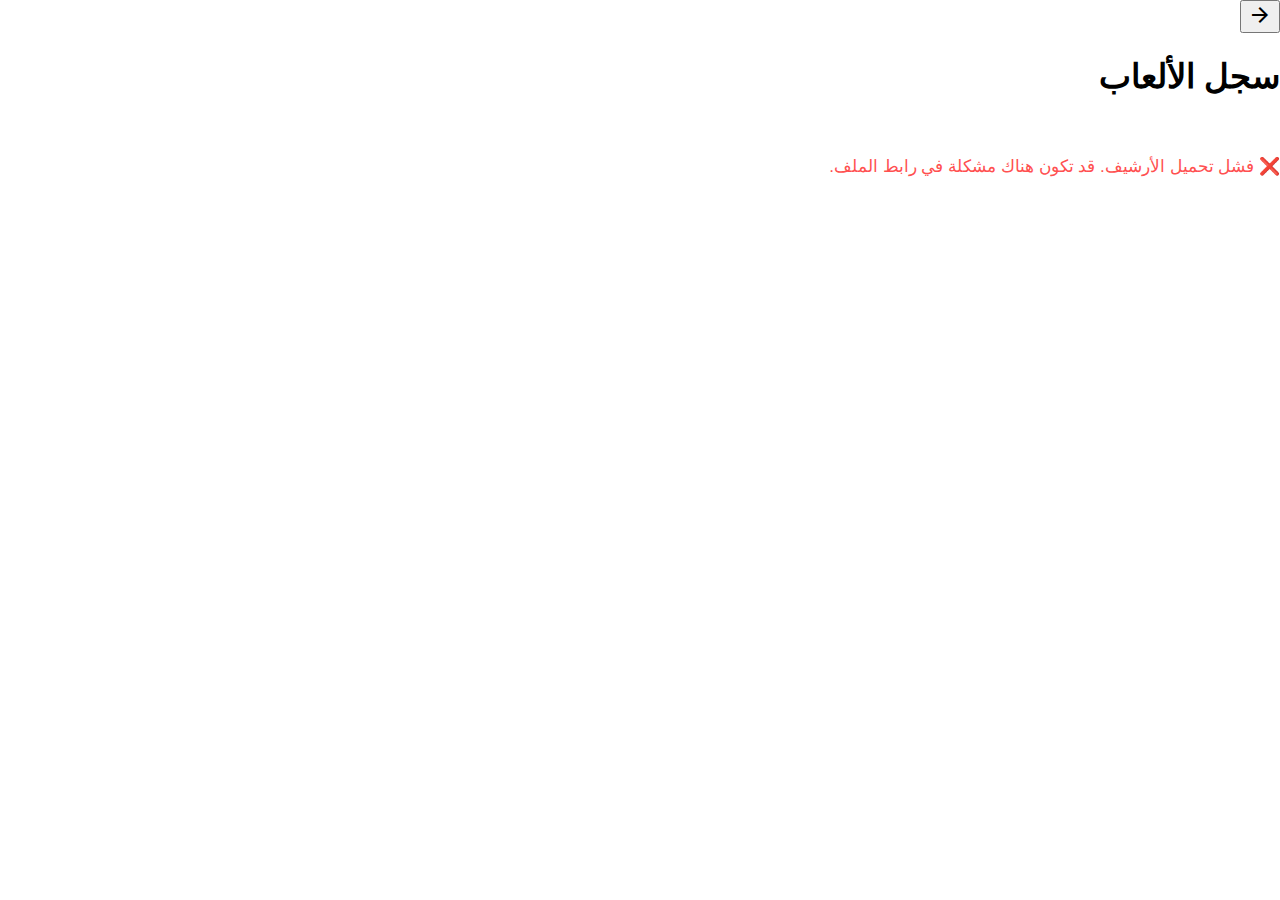
<file: archive.html>
<!DOCTYPE html>
<html lang="ar" dir="rtl">
<head>
    <meta charset="UTF-8">
    <meta name="viewport" content="width=device-width, initial-scale=1.0">
    <title>سجل الألعاب - الأرشيف</title>
    <link rel="stylesheet" href="style.css"> 
    <link rel="stylesheet" href="https://fonts.googleapis.com/css2?family=Material+Symbols+Outlined:opsz,wght,FILL,GRAD@20..48,100..700,0..1,-50..200" />
</head>
<body>

    <div class="app-container">
        
        <div id="game-archive-screen" class="screen">
            <header>
                <div class="top-nav-group">
                    <button class="nav-button back-button" onclick="window.location.href='index.html'">
                        <span class="material-symbols-outlined">arrow_forward</span>
                    </button>
                    <h1>سجل الألعاب</h1>
                </div>
            </header>

            <main class="archive-main">
                <p id="archive-loading-message" class="loading-message">جاري تحميل سجل الألعاب...</p>
                <div id="archive-list-container">
                    </div>
            </main>
        </div>

    </div>

    <script src="archive-handler.js"></script> 
    <script>
        // استدعاء دالة التحميل مباشرة عند تحميل الصفحة
        document.addEventListener('DOMContentLoaded', () => {
             if (typeof loadGameArchive === 'function') {
                 loadGameArchive();
             }
        });
    </script>
</body>
</html>
</file>
<file: style.css>
/* =================================================================== */
/* 1. التنسيقات العامة والخطوط - إضافة Viewport Fit */
/* =================================================================== */
:root {
  --bg-primary: white;
  --text-primary: black;
  --accent-blue: #0A84FF; /* أزرق فاتح */
  --gray-inactive: #8E8E93;
  --green-success: #40C77D; /* أخضر فاتح */
  --red-error: #FF453A; /* أحمر فاتح */
  --border-radius: 14px; /* زوايا مستديرة أكبر قليلاً */
  --shadow-light: 0 1px 2px rgba(0, 0, 0, 0.08);
  --transition: all 0.3s cubic-bezier(0.25, 0.46, 0.45, 0.94);
}

@media (prefers-color-scheme: dark) {
  :root {
    --bg-primary: #1C2526; /* خلفية داكنة ناعمة */
    --text-primary: white;
    --shadow-light: 0 1px 2px rgba(255, 255, 255, 0.08);
  }
}

body {
  font-family: -apple-system, BlinkMacSystemFont, 'Segoe UI', Roboto, sans-serif;
  margin: 0;
  padding: 0;
  background-color: var(--bg-primary);
  color: var(--text-primary);
  overflow-x: hidden;
  /* يجب أن يكون ارتفاع الجسم 100% ليتم احتساب مساحات الأمان بشكل صحيح */
  min-height: 100vh;
  font-size: 17px;
}

.screen {
  position: absolute; /* تغيير إلى Absolute ليعمل بشكل صحيح مع التمرير */
  top: 0;
  left: 0;
  width: 100%;
  min-height: 100%; /* ضمان ارتفاع كافي */
  overflow-y: auto;
  background-color: var(--bg-primary);
  transition: transform 0.3s var(--transition);
  /* إضافة padding علوي وسفلي للـ safe area */
  padding-top: env(safe-area-inset-top, 0); 
  padding-bottom: env(safe-area-inset-bottom, 0);
  box-sizing: border-box; /* لضمان أن الـ padding لا يزيد حجم الشاشة */
}

.hidden {
  display: none !important;
  transform: translateX(100%);
}

/* 💡 إلغاء التباعد من الحاوية الداخلية (إذا كانت لا تعمل بشكل موحد) */
.app-container {
  /* نقوم بتصفير التباعد السفلي هنا لضمان عدم وجود تكرار أو تضارب */
  padding: 28px 28px 28px 28px; 
}

/* 💡 تطبيق التباعد على الحاوية الخارجية لكل شاشة (الـ .screen) */
/* ************************************************************
 * 1. ضبط التمرير الرأسي والتباعد السفلي
 * ************************************************************/

.screen {
  position: absolute; 
  top: 0;
  left: 0;
  width: 100%;
  
  /* 💡 الأهم: يجب أن يكون الارتفاع 100% للسماح بالتوسع أو 100vh إذا كان المحتوى يتناسب */
  height: 100vh; /* تحديد الارتفاع ليشغل 100% من النافذة */
  
  /* 💡 تفعيل التمرير الرأسي: هذا العنصر هو الذي يجب أن يتولى التمرير */
  overflow-y: auto !important; 
  
  background-color: var(--bg-primary);
  
  /* مساحات الأمان (Safe Area) على أجهزة الآيفون الحديثة */
  padding-top: env(safe-area-inset-top, 20px); 
  /* تطبيق التباعد السفلي لـ 100px (البانر) + مسافة الأمان */
  padding-bottom: calc(100px + env(safe-area-inset-bottom, 20px)); 
  box-sizing: border-box; 
  
  /* تحسين التمرير على iOS */
  -webkit-overflow-scrolling: touch; 
}

/* 💡 إذا كان .app-container يستخدم داخل .screen */
.app-container {
  /* إزالة التباعد السفلي المكرر هنا لضمان أن التمرير يتم بشكل صحيح في .screen */
  padding: 28px 28px 28px 28px; 
}
/* =================================================================== */
/* 2. شاشة البداية (Home Screen) - تصميم أنيق ومحسن */
/* =================================================================== */

/* ملاحظة: يفترض أن لديك متغيرات CSS (مثل --text-primary, --green-success, --gray-inactive, --border-radius, --transition, --shadow-light) معرفة مسبقًا.
*/

/* ------------------ منطقة العنوان والترحيب ------------------ */

.app-title-area {
  text-align: center;
  position: relative; 
  /* زيادة الـ padding العلوي والسفلي قليلاً لإضفاء مساحة تنفس */
  padding: 40px 20px 80px 20px; 
}

.main-title {
  /* زيادة حجم الخط قليلاً لمظهر أكثر قوة */
  font-size: 40px; 
  font-weight: 800; /* جعل الخط أثقل */
  color: var(--text-primary);
  margin-bottom: 8px; /* تقليل المسافة البينية قليلاً */
  letter-spacing: -1px; /* لتقريب الحروف للمظهر العصري */
}

.subtitle {
  font-size: 22px;
  /* تغيير اللون ليكون أغمق قليلاً من السابق لإضافة عمق */
  color: var(--text-secondary, #6B7280); /* استخدام متغير ثانوي أو لون افتراضي */
  font-weight: 300; /* خط أخف للوصف */
}

/* ------------------ خيارات القائمة والأزرار ------------------ */

.menu-options {
  display: flex;
  flex-direction: column;
  /* زيادة التباعد بين الأزرار */
  gap: 20px; 
  /* تقليل المسافة العلوية لتقريبها من العنوان */
  margin-top: 120px; 
  padding: 0 20px; /* إضافة padding أفقي لتبدو الأزرار جيدة على الأطراف */
}

.main-button {
  /* إعادة تحديد الحجم ليكون متناسباً */
  height: auto; 
  padding: 20px 30px; /* تباعد داخلي أفضل للزر */
  font-size: 24px; /* حجم خط مناسب داخل الزر */
  font-weight: 700;
  border: none;
  border-radius: 12px; /* زيادة نصف القطر قليلاً لأناقة أكثر */
  cursor: pointer;
  /* تطبيق ظل أقوى وأكثر نعومة */
  box-shadow: 0 10px 20px rgba(0, 0, 0, 0.1); 
  transition: all 0.3s ease; /* تحويل الانتقال إلى 'all' لجعل تأثير الظل أكثر سلاسة */
}

/* تحسين خيار اللعب الجماعي (Team Option) */
.team-option {
  background-color: var(--green-success, #4CAF50);
  color: white;
  /* إضافة تدرج بسيط لجعل الخلفية أكثر حيوية */
  background-image: linear-gradient(135deg, var(--green-success), #5CB85C);
}

.team-option:hover {
  background-color: #36B36F; 
  transform: translateY(-4px); /* تقليل الحركة لتبدو أكثر نعومة */
  /* تعميق الظل عند التفاعل */
  box-shadow: 0 15px 30px rgba(0, 0, 0, 0.2); 
}

/* تحسين خيار اللعب الفردي (Solo Option) - معطل */
.solo-option {
  background-color: var(--gray-inactive, #E0E0E0);
  /* تغيير لون النص للوضوح */
  color: var(--text-primary, #333); 
  opacity: 1; /* إزالة الـ opacity لتبدو كزر حقيقي معطل */
  cursor: not-allowed;
  box-shadow: none; /* إزالة الظل للتمييز كزر معطل */
  filter: grayscale(100%); /* تطبيق تدرج رمادي للتمييز كخيار غير متاح */
}

/* إضافة تأثير بصري عند تفعيل زر اللعب الفردي (افتراضياً غير متاح) */
.solo-option:active {
  transform: none; /* إلغاء الحركة */
}
/* =================================================================== */
/* 3. شاشة النقاط (Score Screen) - تصميم أنيق وفعال */
/* =================================================================== */

/* ------------------ الرأس (Header) - تركيز على الوضوح ------------------ */

.app-header {
  display: flex;
  justify-content: space-between;
  align-items: center;
  /* زيادة الـ padding الأفقي قليلاً لمظهر أوسع */
  padding: 14px 32px; 
  background-color: var(--bg-primary);
  /* استخدام ظل أقوى وأكثر وضوحاً لتمييز الرأس الثابت */
  box-shadow: 0 4px 12px rgba(0, 0, 0, 0.08); 
  position: sticky;
  top: 0;
  z-index: 100; /* زيادة الـ z-index لضمان ظهوره فوق كل شيء */
  /* الحفاظ على الـ Safe Area */
  padding-top: calc(14px + env(safe-area-inset-top)); 
}

.app-header h2 {
  margin: 0;
  /* زيادة حجم الخط قليلاً */
  font-size: 22px; 
  font-weight: 700; /* زيادة وزن الخط */
  color: var(--text-primary);
  letter-spacing: -0.2px;
}

.action-button {
  background: none;
  border: none;
  cursor: pointer;
  /* زيادة حجم منطقة الضغط */
  padding: 10px; 
  color: var(--accent-blue);
  transition: all 0.2s ease-in-out;
}

.action-button:hover {
  opacity: 0.8;
}

/* ------------------ عرض النقاط الكلية (Total Scores Display) ------------------ */

.total-scores-display {
  display: flex;
  justify-content: center; /* توسيط العناصر */
  gap: 16px; /* تقليل الفجوة قليلاً */
  margin: 40px 20px 30px 20px; /* زيادة الهوامش العليا والسفلى والأفقية */
  padding-top: 0; /* تم نقل الـ safe-area إلى .app-header */
}

.team-total-card {
  position: relative;
  flex: 1;
  background-color: var(--bg-surface, #FFFFFF); /* استخدام لون أبيض ناصع للخلفية */
  padding: 20px 16px; /* زيادة الـ padding الداخلي */
  border-radius: 16px; /* زيادة نصف القطر لمظهر أكثر نعومة */
  text-align: center;
  /* استخدام ظل أنيق ثلاثي الأبعاد */
  box-shadow: 0 6px 20px rgba(0, 0, 0, 0.08); 
  cursor: pointer;
  transition: all 0.3s cubic-bezier(0.25, 0.46, 0.45, 0.94); /* تحسين الانتقال */
  max-width: 180px; /* زيادة الحد الأقصى للعرض قليلاً */
  min-height: 100px;
  border: 2px solid transparent; /* إضافة حدود شفافة للحفاظ على الحجم عند التفاعل */
}

/* ------------------ تفاعلات الفائز والخاسر ------------------ */

.team-total-card.winner-active {
  /* تعميق الظل والإطار للتركيز على الفائز */
  box-shadow: 0 0 20px rgba(64, 199, 125, 0.6); 
  border-color: var(--green-success);
  background-color: rgba(64, 199, 125, 0.12); /* لون خلفية أكثر وضوحاً */
}

.team-total-card.loser-active {
  box-shadow: 0 0 5px rgba(239, 68, 68, 0.3);
  border-color: var(--red-error);
  opacity: 1; /* إزالة الـ opacity للحفاظ على وضوح النص */
  filter: grayscale(10%); /* تدرج رمادي خفيف جداً لتمييز الخاسر بلطف */
}

/* ------------------ تنسيق النصوص داخل البطاقة ------------------ */

.total-label {
  font-size: 18px; /* زيادة حجم العنوان */
  font-weight: 700;
  color: var(--text-primary);
  margin: 0 0 6px 0; /* تقليل الهامش السفلي */
}

.total-label[contenteditable="true"]:focus {
  /* تحسين شكل التحرير */
  outline: 2px solid var(--accent-blue);
  outline-offset: 4px; 
  border-radius: 4px;
}

.total-score {
  font-size: 44px; /* زيادة حجم النقاط بشكل ملحوظ */
  font-weight: 900; /* جعل الخط ثقيلاً جداً */
  color: var(--accent-blue);
  margin: 0;
  line-height: 1.1; /* تحسين تباعد الأسطر */
}

/* تمييز النقاط للفائز */
.winner-active .total-score {
  color: var(--green-success);
}

/* تمييز النقاط للخاسر */
.loser-active .total-score {
  color: var(--red-error);
}/* =================================================================== */
/* 3. شاشة النقاط (Score Screen) - تصميم أنيق وفعال */
/* =================================================================== */

/* ------------------ الرأس (Header) - تركيز على الوضوح ------------------ */

.app-header {
  display: flex;
  justify-content: space-between;
  align-items: center;
  /* زيادة الـ padding الأفقي قليلاً لمظهر أوسع */
  padding: 14px 32px; 
  background-color: var(--bg-primary);
  /* استخدام ظل أقوى وأكثر وضوحاً لتمييز الرأس الثابت */
  box-shadow: 0 4px 12px rgba(0, 0, 0, 0.08); 
  position: sticky;
  top: 0;
  z-index: 100; /* زيادة الـ z-index لضمان ظهوره فوق كل شيء */
  /* الحفاظ على الـ Safe Area */
  padding-top: calc(14px + env(safe-area-inset-top)); 
}

.app-header h2 {
  margin: 0;
  /* زيادة حجم الخط قليلاً */
  font-size: 22px; 
  font-weight: 700; /* زيادة وزن الخط */
  color: var(--text-primary);
  letter-spacing: -0.2px;
}

.action-button {
  background: none;
  border: none;
  cursor: pointer;
  /* زيادة حجم منطقة الضغط */
  padding: 10px; 
  color: var(--accent-blue);
  transition: all 0.2s ease-in-out;
}

.action-button:hover {
  opacity: 0.8;
}

/* ------------------ عرض النقاط الكلية (Total Scores Display) ------------------ */

.total-scores-display {
  display: flex;
  justify-content: center; /* توسيط العناصر */
  gap: 16px; /* تقليل الفجوة قليلاً */
  margin: 40px 20px 30px 20px; /* زيادة الهوامش العليا والسفلى والأفقية */
  padding-top: 0; /* تم نقل الـ safe-area إلى .app-header */
}

.team-total-card {
  position: relative;
  flex: 1;
  background-color: var(--bg-surface, #ff5a5a34); /* استخدام لون أبيض ناصع للخلفية */
  padding: 40px 16px; /* زيادة الـ padding الداخلي */
  border-radius: 16px; /* زيادة نصف القطر لمظهر أكثر نعومة */
  text-align: center;
  /* استخدام ظل أنيق ثلاثي الأبعاد */
  box-shadow: 0 6px 20px rgba(0, 0, 0, 0.08); 
  cursor: pointer;
  transition: all 0.3s cubic-bezier(0.25, 0.46, 0.45, 0.94); /* تحسين الانتقال */
  max-width: 180px; /* زيادة الحد الأقصى للعرض قليلاً */
  min-height: 100px;
  border: 2px solid transparent; /* إضافة حدود شفافة للحفاظ على الحجم عند التفاعل */
}

/* ------------------ تفاعلات الفائز والخاسر ------------------ */

.team-total-card.winner-active {
  /* تعميق الظل والإطار للتركيز على الفائز */
  box-shadow: 0 0 20px rgba(64, 199, 125, 0.765); 
  border-color: var(--green-success);
  background-color: rgba(64, 199, 125, 0.12); /* لون خلفية أكثر وضوحاً */
}

.team-total-card.loser-active {
  box-shadow: 0 0 5px rgba(255, 31, 31, 0.3);
  border-color: var(--red-error);
  opacity: 1; /* إزالة الـ opacity للحفاظ على وضوح النص */
  filter: grayscale(10%); /* تدرج رمادي خفيف جداً لتمييز الخاسر بلطف */
}

/* ------------------ تنسيق النصوص داخل البطاقة ------------------ */

.total-label {
  font-size: 30px; /* زيادة حجم العنوان */
  font-weight: 700;
  color: var(--text-primary);
  margin: 0 0 6px 0; /* تقليل الهامش السفلي */
}

.total-label[contenteditable="true"]:focus {
  /* تحسين شكل التحرير */
  outline: 2px solid var(--accent-blue);
  outline-offset: 4px; 
  border-radius: 4px;
}

.total-score {
  font-size: 55px; /* زيادة حجم النقاط بشكل ملحوظ */
  font-weight: 900; /* جعل الخط ثقيلاً جداً */
  color: var(--accent-blue);
  margin: 0;
  line-height: 1.5; /* تحسين تباعد الأسطر */
}

/* تمييز النقاط للفائز */
.winner-active .total-score {
  color: var(--green-success);
}

/* تمييز النقاط للخاسر */
.loser-active .total-score {
  color: var(--red-error);
}
/* =================================================================== */
/* 4. تنسيق مدخل الجولة الجديدة */
/* =================================================================== */

.new-round-input-area {
  padding: 40px 0; /* إضافة حشوة (تباعد داخلي) بمقدار 28 بكسل من الأعلى والأسفل، وصفر من الجانبين. */
  text-align: center; /* توسيط جميع النصوص والعناصر داخل هذه الحاوية أفقياً. */
}

.win-type-buttons {
  display: flex; /* ترتيب الأزرار كـ Flexbox لسهولة التحكم في محاذاتها. */
  justify-content: center; /* توسيط الأزرار أفقياً داخل الحاوية. */
  gap: 16px; /* مسافة فاصلة بمقدار 16 بكسل بين كل زر وآخر. */
  margin-bottom: 30px; /* هامش سفلي يفصل بين الأزرار وعناصر الإدخال التالية. */
  height: 0; /* إخفاء الأزرار مبدئياً عن طريق جعل الارتفاع صفر. */
  overflow: hidden; /* إخفاء أي محتوى قد يفيض عن الارتفاع صفر. */
  opacity: 0; /* جعل الأزرار شفافة (غير مرئية). */
  transition: height 0.3s var(--transition), opacity 0.3s; /* تطبيق تأثير انتقالي (Transition) ناعم عند ظهور الأزرار. */
}

.win-type-buttons.visible {
  height: 44px; /* عند إضافة فئة "visible"، يتغير الارتفاع إلى 44 بكسل (لإظهار الأزرار). */
  opacity: 1; /* جعل الأزرار مرئية بالكامل (شفافية 100%). */
}

.win-type-button {
  padding: 10px 25px; /* حشوة داخلية للزر (10 بكسل علوي/سفلي، 18 بكسل جانبي). */
  height: 40px; /* تثبيت ارتفاع الزر. */
  font-size: 15px; /* حجم خط النص داخل الزر. */
  font-weight: 600; /* وزن الخط (غامق نسبياً). */
  border: 1px solid var(--gray-inactive); /* حدود خارجية رمادية فاتحة بسمك 1 بكسل. */
  border-radius: var(--border-radius); /* تطبيق استدارة الزوايا (قيمة متغير CSS). */
  background-color: var(--bg-primary); /* لون خلفية الزر. */
  color: var(--text-primary); /* لون النص داخل الزر. */
  cursor: pointer; /* تغيير شكل المؤشر إلى يد عند المرور فوق الزر (للدلالة على أنه قابل للنقر). */
  transition: var(--transition); /* تطبيق تأثير انتقالي ناعم. */
}

.win-type-button.active {
  background-color: var(--accent-blue); /* عند تنشيط الزر، يصبح لون الخلفية أزرق مميز. */
  color: white; /* يصبح لون النص أبيض. */
  border-color: var(--accent-blue); /* يصبح لون الحدود أزرق مميز. */
}

.input-and-multiplier-wrapper {
  display: flex; /* ترتيب عناصر الإدخال والمضاعف كـ Flexbox. */
  justify-content: center; /* توسيط العناصر أفقياً. */
  align-items: center; /* توسيط العناصر عمودياً. */
  gap: 20px; /* مسافة فاصلة بمقدار 20 بكسل بين حقل الإدخال وزر الإضافة. */
}

.multiplier-display-box {
  /* (مُعدَّل) زيادة الحجم ليكون الارتفاع أكبر */
  padding: 16px 1px; /* <--- (مُعدَّل) حشوة داخلية أكبر لزيادة الارتفاع والعرض */
  font-size: 20px; /* <--- (مُعدَّل) زيادة حجم الخط ليكون مرئياً */
  font-weight: 900; /* وزن الخط (غامق). */

  /* 🔴 (مُعدَّل) المربع بالكامل أحمر والنص أبيض */
  color: white; /* <--- (مُعدَّل) لون النص أبيض */
  background-color: var(--red-error); /* <--- (جديد) لون الخلفية أحمر */
  
  /* الإبقاء على الحدود باللون الأحمر لتكون مطابقة للخلفية */
  border: 2px solid var(--red-error); 
  border-radius: var(--border-radius); /* استدارة زوايا المربع. */
  
  /* (مُعدَّل) زيادة العرض الأدنى ليتناسب مع الحجم الجديد */
  min-width: 50px; /* <--- (مُعدَّل) الحد الأدنى لعرض المربع لضمان شكله. */
  text-align: center; /* توسيط النص داخل المربع. */
}

#score-input-loser {
  width: 250px; /* عرض حقل الإدخال. */
  height: 60px; /* ارتفاع حقل الإدخال. */
  font-size: 40px; /* حجم خط رقم النتيجة المُدخلة. */
  text-align: center; /* توسيط النص المُدخل أفقياً. */
  font-weight: 900; /* وزن خط النص المُدخل. */
  border-radius: var(--border-radius); /* استدارة زوايا حقل الإدخال. */
  box-shadow: var(--shadow-light); /* تطبيق ظل خفيف. */
  padding: 5px; /* حشوة داخلية. */
  background-color: var(--bg-primary); /* لون خلفية الحقل. */
  box-sizing: border-box; /* التأكد من أن الـ padding لا يزيد من الحجم الكلي. */
  border: 1px solid var(--gray-inactive); /* حدود خارجية رمادية فاتحة. */
  color: var(--red-error); 
}

#score-input-loser::placeholder {
  font-size: 30px; /* حجم خط نص العنصر النائب (Placeholder). */
  color: var(--gray-inactive); /* لون نص العنصر النائب. */
  line-height: 28px; /* ارتفاع السطر لنص العنصر النائب. */
}

#add-scores-button {
  width: 110px; /* عرض زر الإضافة. */
  height: 44px; /* ارتفاع زر الإضافة. */
  font-size: 16px; /* حجم خط النص. */
  font-weight: 600; /* وزن الخط. */
  background-color: var(--accent-blue); /* لون خلفية أزرق مميز. */
  color: white; /* لون نص أبيض. */
  border-radius: var(--border-radius); /* استدارة الزوايا. */
  box-shadow: var(--shadow-light); /* ظل خفيف. */
  transition: var(--transition); /* تطبيق تأثير انتقالي ناعم. */
}

#add-scores-button:disabled {
  background-color: var(--gray-inactive); /* عند تعطيل الزر، يصبح لونه رمادي غير نشط. */
  color: white; /* لون النص أبيض. */
  box-shadow: none; /* إزالة الظل. */
  cursor: not-allowed; /* تغيير شكل المؤشر للدلالة على عدم القدرة على النقر. */
}

#add-scores-button:not(:disabled):active {
  transform: scale(0.98); /* عند النقر على الزر النشط، يتم تصغيره قليلاً (تأثير الضغط). */
  box-shadow: 0 1px 2px rgba(0, 0, 0, 0.08); /* تغيير الظل قليلاً. */
}

/* =================================================================== */
/* 5. تنسيق شارات الانجازات والأيقونات */
/* =================================================================== */

.achievement-icons {
  white-space: nowrap; /* منع الإيموجيات من الانتقال إلى سطر جديد. */
  z-index: 10; /* ضمان ظهور الأيقونات فوق العناصر الأخرى. */
  margin-top: 10px; /* هامش علوي لدفعه بعيداً عن العناصر التي فوقه. */
  text-align: left; /* محاذاة النص لليسار افتراضياً (سيتم تجاوزها باستخدام Flexbox لاحقاً). */
  font-size: 18px; /* حجم خط الأيقونات والإيموجيات. */
  display: flex; /* ترتيب الأيقونات كـ Flexbox. */
  gap: 18px; /* مسافة فاصلة بمقدار 18 بكسل بين كل أيقونة والتي تليها. */
  pointer-events: none; /* تعطيل تفاعل المؤشر مع هذه الأيقونات (لا يمكن النقر عليها). */
  flex-wrap: nowrap; /* تأكيد منع الأيقونات من النزول لسطر جديد. */
}

.achievement-icons .achievement-count {
  font-size: 14px; /* حجم خط رقم الإنجاز (أصغر من الأيقونة نفسها). */
  font-weight: 600; /* وزن خط الرقم. */
  position: relative; /* وضعية نسبية للتحكم الدقيق في مكانه. */
  top: -2px; /* تحريك الرقم قليلاً للأعلى ليصبح محاذياً للأيقونة. */
  color: #FFD60A; /* لون أصفر فاتح للرقم. */
  text-shadow: 0 0 2px rgba(0, 0, 0, 0.3); /* إضافة ظل خفيف للنص لجعله أكثر وضوحاً. */
}

.achievement-icons span {
  display: inline-block; /* جعل كل عنصر span كتلة داخلية للتحكم في خصائصه. */
}

#win-icons-theirs {
  justify-content: flex-start; /* محاذاة أيقونات الفريق الآخر إلى جهة البداية (عادةً اليسار في اتجاه RTL). */
}

#win-icons-ours {
  justify-content: flex-end; /* محاذاة أيقونات فريقنا إلى جهة النهاية (عادةً اليمين في اتجاه RTL). */
}

/* =================================================================== */
/* 6. تنسيق أزرار +10 */
/* =================================================================== */

.add-ten-quick-button {
  position: absolute;
  top: calc(100% + 8px); 
  left: 4px;
  z-index: 20;
  text-align: center;
  min-width: 20px;
  height: 35px;
  font-size: 15px;
  line-height: 1.2;
  background-color: var(--green-success);
  color: white;
  border-radius: var(--border-radius);
  padding: 9px;
  font-weight: 600;
  box-shadow: var(--shadow-light);
  white-space: nowrap;
  display: flex;
  flex-direction: column;
  justify-content: center;
  align-items: center;
  transition: var(--transition);
}

.add-ten-quick-button:first-child {
  font-size: 16px;
}

/* =================================================================== */
/* 7. تنسيق مؤشر نوع الفوز */
/* =================================================================== */

.win-type-overlay {
  position: absolute;
  top: 0;
  left: 0;
  width: 100%;
  height: 100%;
  background-color: #40c77d0f; 
  color: white;
  font-size: 26px;
  font-weight: 800;
  display: flex;
  align-items: center;
  justify-content: center;
  text-shadow: 0 0 4px rgba(0, 0, 0, 0.8);
  opacity: 0;
  transition: opacity 0.3s var(--transition);
  pointer-events: none;
  z-index: 5;
  border-radius: var(--border-radius);
}

.win-type-overlay.show {
  opacity: 1;
}

.win-type-overlay .suffix-text {
  font-size: 20px;
  font-weight: 600;
  margin-right: 5px;
}

/* =================================================================== */
/* 8. تنسيق شريط التنقل السفلي - تطبيق Safe Area */
/* =================================================================== */

#bottom-nav-bar, #home-nav-bar {
  position: fixed;
  bottom: 0;
  left: 0;
  width: 100%;
  /* استخدام خلفية شبه شفافة مع ضبابية iOS */
  background-color: rgba(242, 242, 242, 0.9);
  display: flex;
  justify-content: space-around;
  /* إضافة padding سفلي ليتجاوز منطقة شريط العودة للرئيسية */
  padding: 12px 0 calc(12px + env(safe-area-inset-bottom)) 0; 
  box-shadow: 0 -1px 2px rgba(0, 0, 0, 0.08);
  z-index: 100;
  backdrop-filter: blur(12px);
  -webkit-backdrop-filter: blur(12px); /* دعم سفاري */
}

@media (prefers-color-scheme: dark) {
  #bottom-nav-bar, #home-nav-bar {
      background-color: rgba(28, 37, 38, 0.9); /* خلفية داكنة مناسبة */
  }
}

.bottom-nav-bar .nav-button {
  flex-grow: 1;
  padding: 12px 0;
  background: none;
  border: none;
  cursor: pointer;
  color: var(--gray-inactive);
  font-size: 14px;
  font-weight: 500;
  transition: var(--transition);
  text-align: center;
  display: flex;
  flex-direction: column;
  align-items: center;
  justify-content: center;
}

.bottom-nav-bar .nav-button.active {
  color: var(--accent-blue);
  font-weight: 600;
}
/* =================================================================== */
/* 9. تنسيق شاشة السجل (History Screen) - تنسيق 4 أعمدة دقيق */
/* =================================================================== */

.rounds-history-log {
    margin-top: 15px;
    background-color: var(--bg-primary);
    border-radius: var(--border-radius);
    box-shadow: var(--shadow-light);
    overflow: hidden; /* لإخفاء الحدود السفلية الزائدة */
}

/* 1. تنسيق الرأس (Header) - تحديد تسمية الفرق بدلاً من السجل والحذف */
.history-header {
  display: flex;
  justify-content: space-between;
  align-items: center;
  /* إضافة padding أفقي ليتطابق مع محتوى اللفات */
  padding: 10px 10px; 
  font-size: 15px;
  font-weight: 600;
  color: var(--gray-inactive);
  background-color: rgba(142, 142, 147, 0.1); /* خلفية خفيفة للرأس */
}

/* إعادة تسمية وتحديد عرض الأعمدة في الرأس */
.history-header .history-label {
    /* هذا الكلاس سيُستخدم للفريق المنافس (Theirs) */
    width: 20%; 
    text-align: right; 
    padding-right: 5px; /* لمطابقة محاذاة النص في .score-theirs */
    flex-shrink: 0;
}
.history-header .round-label {
    /* هذا الكلاس سيُستخدم لتفاصيل الجولة (Round Details) */
    width: 50%; 
    text-align: center;
    flex-grow: 1;
}

/* كلاس مخصص لتسمية فريقنا (Ours) في الرأس */
.history-header .team-ours-label {
     width: 20%;
     text-align: left; 
     padding-left: 5px; /* لمطابقة محاذاة النص في .score-ours */
     flex-shrink: 0;
}

/* كلاس مخصص لزر الحذف في الرأس (لأخذ مساحة مكافئة) */
.history-header .delete-label { 
    width: 10%; 
    flex-shrink: 0;
}


#rounds-list {
  list-style: none;
  padding: 0;
  margin: 0;
}

/* 2. تنسيق كل صف (Entry) */
.round-entry { 
  display: flex;
  align-items: center;
  justify-content: space-between; 
  padding: 10px 10px 10px 0; /* padding أفقي بسيط، إزالة الأيمن للسماح للزر بالاقتراب */
  border-bottom: 1px solid rgba(0, 0, 0, 0.08);
  background-color: var(--bg-primary);
}
/* إزالة الحد السفلي من آخر عنصر */
.round-entry:last-child {
    border-bottom: none;
}

/* 3. تنسيق النقاط (Score Columns) */
.score-theirs { 
  width: 20%; 
  text-align: right; 
  font-weight: 700;
  font-size: 16px;
  /* ترك مسافة عن زر الحذف لليمين (بما أننا RTL) */
  padding-right: 5px; 
  flex-shrink: 0; 
}
.score-ours { 
  width: 20%; 
  text-align: left; 
  font-weight: 700;
  font-size: 16px;
  /* ترك مسافة عن حدود الشاشة لليسار */
  padding-left: 5px; 
  flex-shrink: 0; 
}


/* 4. تنسيق التفاصيل في المنتصف (اللاعب والرمز ورقم الجولة) */
.round-details { 
    width: 50%; 
    text-align: center;
    font-size: 0.95em;
    flex-grow: 1; /* للسماح لها بالتوسع بين الأعمدة الثابتة */
    
    display: flex; 
    align-items: center;
    justify-content: center; 
    
    gap: 5px; 
    color: var(--text-primary);
}

.round-number-text {
    font-weight: bold;
    color: var(--gray-inactive);
    margin-left: 5px;
}

/* 5. تنسيق زر الحذف (وضعه في سياق الـ Flex) */
.delete-round-button {
  position: static; 
  width: 10%;
  height: 28px;
  background: none;
  border: none;
  color: var(--red-error);
  padding: 0 5px 0 10px; /* توسيع منطقة الضغط قليلاً */
  cursor: pointer;
  transition: var(--transition);
  z-index: 20;
  flex-shrink: 0;
  opacity: 0.8;
}

.delete-round-button:active {
    opacity: 1;
    transform: scale(0.95);
}

.delete-round-button .material-symbols-outlined {
  font-size: 20px !important;
}
/* =================================================================== */
/* 10. تنسيق نمط اللعب (Game Mode Selection) */
/* =================================================================== */

.game-mode-selection { /* بداية تنسيقات الحاوية الرئيسية لاختيار نمط اللعب */
  margin-bottom: 5px; /* هامش سفلي يفصلها عن العنصر التالي */
  padding: 0px; /* حشوة داخلية (فراغ) بمقدار 18 بكسل من جميع الجوانب */
  border: none; /* إزالة الحدود الافتراضية */
  border-radius: var(--border-radius); /* استدارة زوايا المربع باستخدام متغير CSS */
  background-color: var(--bg-primary); /* لون خلفية المربع باستخدام متغير CSS */
  text-align: center; /* توسيط محاذاة النص والمحتويات داخلياً */
  box-shadow: var(--shadow-light); /* إضافة ظل خفيف للمربع باستخدام متغير CSS */
}

.game-mode-selection h2 { /* تنسيقات عنوان القسم داخل المربع */
  font-size: 15px; /* حجم الخط للعنوان */
  font-weight: 600; /* سمك الخط (شبه غامق) */
  color: var(--text-primary); /* لون النص الأساسي للعنوان */
  margin-bottom: 10px; /* هامش سفلي يفصل العنوان عن الأزرار */
}

.mode-buttons-container { /* تنسيقات حاوية الأزرار الأفقية */
  display: flex; /* تفعيل نمط Flexbox لعرض الأزرار جنبًا إلى جنب */
  justify-content: space-around; /* توزيع الأزرار بشكل متساوٍ مع فراغات حولها */
  gap: 10px; /* مسافة فاصلة ثابتة بين الأزرار المجاورة */
}

.mode-button { /* تنسيقات الأزرار الفردية لنمط اللعب */
  flex-grow: 1; /* جعل الزر يتمدد ليأخذ مساحة متساوية مع باقي الأزرار */
  padding: 5px 5px; /* حشوة داخلية للزر (فراغ حول النص) */
  height: 40px; /* ارتفاع ثابت للزر */
  font-size: 15px; /* حجم الخط داخل الزر */
  font-weight: 600; /* سمك الخط */
  border: 1px solid var(--gray-inactive); /* حدود بسمك 1 بكسل ولون رمادي غير نشط */
  border-radius: var(--border-radius); /* استدارة زوايا الزر */
  background-color: var(--bg-primary); /* لون خلفية الزر الافتراضي */
  color: var(--text-primary); /* لون النص الافتراضي */
  cursor: pointer; /* تغيير شكل المؤشر إلى يد الضغط عند المرور فوقه */
  transition: var(--transition); /* تطبيق انتقال سلس عند تغيير الخصائص (للحركة) */
}

.mode-button.active { /* تنسيقات الزر في حالته النشطة (المختار) */
  background-color: var(--green-success); /* تغيير الخلفية إلى اللون الأخضر (ناجح) */
  color: white; /* تغيير لون النص إلى الأبيض */
  border-color: var(--green-success); /* تغيير لون الحدود ليطابق الخلفية النشطة */
  box-shadow: var(--shadow-light); /* إضافة ظل لتمييز الزر النشط */
} 
/*
/*
* =========================================================
* 5. شاشة الرئيسية (Home Screen) - تنسيق اختيار اللاعبين وزر "ابدأ اللعب"
* =========================================================
*/
/* --------------------------------------------------------- */
/* منطقة اختيار اللاعبين (Player Selection Area) */
/* --------------------------------------------------------- */
.player-selection-area { /* حاوية صف اختيار الفريقين (الـ Flex Container) */
    padding: 0px 0; /* حشوة داخلية علوية وسفلية (صفر لتقليل الفراغ) */
    display: flex; /* تفعيل نمط Flexbox لعرض الأعمدة جنبًا إلى جنب */
    gap: 15px; /* مسافة فاصلة بين الأعمدة بمقدار 15 بكسل */
    justify-content: space-between; /* توزيع الفراغ بين العناصر */
    flex-direction: row-reverse; /* ترتيب العناصر من اليمين لليسار (الفريق الأول يمينًا) */
    margin-bottom: 25px; /* هامش سفلي يفصل المنطقة عن زر "ابدأ اللعب" */
}

.team-column { /* مربع اختيار اللاعبين لكل فريق (العمود) */
    flex: 1; /* جعل كل عمود يأخذ حصة متساوية من المساحة */
    text-align: center; /* توسيط محتويات العمود */
    padding: 10px; /* الحشوة الداخلية تم تقليلها إلى 10 بكسل لتصغير المربع */
    background-color: var(--active-background); /* لون خلفية رمادية فاتحة للمربع */
    border-radius: var(--border-radius-base); /* استدارة الزوايا باستخدام المتغير الأساسي */
    box-shadow: inset 0 0 5px rgba(0, 0, 0, 0.05); /* ظل داخلي خفيف لإعطاء عمق */
    border: 1px solid var(--border-color); /* حدود خارجية خفيفة */
}

.team-column h3 { /* عنوان الفريق (مثل: "فريقنا") */
    font-size: 1em; /* حجم الخط للعنوان (مناسب ومضغوط) */
    margin-bottom: 10px; /* هامش سفلي يفصل العنوان عن قوائم الاختيار */
    font-weight: 600; /* سمك خط شبه غامق */
    color: var(--primary-dark); /* لون غامق يتناسب مع اللون الأساسي للتطبيق */
}

/* --------------------------------------------------------- */
/* قائمة الاختيار الاعبين المنسدلة (Select Dropdown) - التعديل */
/* --------------------------------------------------------- */
.player-select { 
    width: 100%; 
    padding: 5px; 
    border: 0.5px solid var(--border-color);
    border-radius: 35px;
    background-color: var(--card-background); 
    
    /* === التعديل هنا: جعل النص غامقاً جداً وواضحاً === */
    color: #494545; /* لون أسود صريح لضمان الوضوح */
    font-size: 1em; 
    font-weight: 700; /* زيادة سمك الخط */
    
    text-align: right; 
    margin-bottom: 10px; 
    cursor: pointer; 
    
    /* تخصيص السهم */
    display: block; 
    appearance: none; 
    -webkit-appearance: none; 
    padding-right: 25px !important; 
    background-image: url("data:image/svg+xml,%3Csvg xmlns='http://www.w3.org/2000/svg' viewBox='0 0 24 24' fill='%235b46e3'%3E%3Cpath d='M7 10l5 5 5-5z'/%3E%3C/svg%3E"); 
    background-repeat: no-repeat;
    background-position: left 5px center; 
    background-size: 30px; 
    transition: border-color 0.2s;
}

.player-select option { /* تنسيق الخيارات الفردية داخل القائمة المنسدلة */
    background-color: var(--card-background); 
    color: #000000; /* لون أسود صريح للخيار لضمان وضوح النص */
    font-weight: 700; /* تطبيق نفس سمك الخط على الخيارات */
}

.small-text-error { /* نص الخطأ الصغير (مثل رسالة "الرجاء التأكد من اختيار لاعب...") */
    font-size: 0.7em; /* حجم خط صغير جداً */
    color: var(--red-error); /* لون أحمر للإشارة إلى الخطأ */
    margin-top: 0px; /* إزالة أي هامش علوي */
    margin-bottom: 0px; /* إزالة أي هامش سفلي لجعله مضغوطاً */
    text-align: center; /* توسيط النص */
    font-weight: 400; /* سمك خط خفيف */
}

/* --------------------------------------------------------- */
/* زر "ابدأ اللعب" (Start Game Button) - التعديل لجعله أخضر ومستدير */
/* --------------------------------------------------------- */

.primary-button { /* الزر الأساسي (ويستخدم هنا لزر "ابدأ اللعب") */
    width: 100%; /* جعل الزر يملأ عرض الحاوية بالكامل */
    padding: 15px; /* حشوة داخلية */
    border: none; /* إزالة أي حدود */
    
    /* === التعديل: التأكيد على استدارة الزوايا باستخدام المتغير المُعدّل === */
--border-radius-base: 20px; /* أو قيمة أكبر مثل 25px إذا أردت المزيد من الاستدارة */    
    background-color: var(--green-success); /* لون الخلفية الأخضر (عندما لا يكون معطلاً) */
    color: var(--text-secondary); /* لون النص العكسي (الأبيض) */
    font-size: 1.1em; /* حجم خط أكبر قليلاً */
    font-weight: 700; /* سمك خط غامق */
    cursor: pointer; /* تغيير شكل المؤشر */
    transition: transform 0.1s, box-shadow 0.2s, background-color 0.2s; /* إضافة انتقال للخلفية */
    margin-bottom: 15px; /* هامش سفلي */
    box-shadow: 0 4px 6px rgba(40, 167, 69, 0.3); /* ظل أخضر خفيف للزر النشط */
}

.primary-button:disabled { /* حالة الزر عندما يكون معطلاً (غير متاح للضغط) */
    background-color: var(--gray-inactive); /* لون رمادي باهت */
    border-color: var(--gray-inactive); /* لون حدود رمادي باهت */
    color: var(--text-secondary); /* إبقاء النص أبيض */
    opacity: 0.8; /* جعل الزر شبه شفاف */
    cursor: not-allowed; /* تغيير شكل المؤشر إلى علامة منع */
    transform: none; /* إزالة أي تأثيرات حركية */
    box-shadow: none; /* إزالة الظل */
}
/* =================================================================== */
/* 11. تنسيق شاشة الفوز الجديدة (Win Screen) - مُعدَّل بالكامل */
/* =================================================================== */

/* الحاوية الرئيسية (ملء الشاشة والتوسيط) */
#win-screen {
  text-align: center;
  background-color: var(--bg-primary);
  /* لملء كامل ارتفاع الشاشة ومنع التمرير */
  height: 100vh; 
  display: flex;
  /* توسيط عمودي */
  justify-content: center; 
  /* (مُعدَّل) لإزالة الهامش غير الضروري عند التوسيط */
  margin-bottom: 0; 
  /* توسيط أفقي */
  align-items: center; 
  padding-top: 0; 
  padding-bottom: env(safe-area-inset-bottom); 
  overflow: hidden; 
}

/* صندوق المحتوى (العناصر الداخلية) */
.win-screen-content {
  background-color: var(--bg-primary);
  /* (مُعدَّل) استدارة الزوايا */
  border-radius: 40px; 
  padding: 28px;
  box-shadow: var(--shadow-light);
  max-width: 400px; 
  /* (مُعدَّل) لتوفير مساحة أكبر على الشاشات الصغيرة */
  width: 100%; 
  margin-bottom: 0; /* (مُعدَّل) إزالة الهامش غير الضروري */
  margin-top: 0; 
  max-height: 90vh; 
  overflow-y: auto; 
}

.trophy-container {
  position: relative;
  width: 120px; 
  height: 120px;
  /* (مُعدَّل) تقليل الهامش السفلي للكأس */
  margin: 0 auto 15px auto; 
  display: flex;
  justify-content: center;
  align-items: center;
}

.trophy-image {
  width: 100%;
  margin-bottom: 0; /* (مُعدَّل) إزالة الهامش غير الضروري */
  height: auto;
  animation: bounceIn 1s ease-out;
}

.confetti {
  position: absolute;
  top: 0;
  margin-bottom: 0; /* (مُعدَّل) إزالة الهامش غير الضروري */
  left: 0;
  width: 100%;
  height: 100%;
  pointer-events: none;
  overflow: hidden;
}

.win-text {
  font-size: 32px; 
  color: var(--accent-blue);
  font-family: -apple-system, BlinkMacSystemFont, sans-serif;
  font-weight: 800;
  letter-spacing: -0.5px;
  margin-top: -10px;
  text-shadow: none;
  animation: fadeIn 1.5s ease-out;
}

#winner-names {
  font-size: 26px; 
  color: var(--text-primary);
  /* (مُعدَّل) تقريب الاسم من العنوان */
  margin-bottom: 5px; 
  font-weight: 700;
}

/* 🟢 (جديد) تنسيق حاوية بطاقات الإحصائيات (Winner/Loser Cards) */
#win-stats-container {
    display: flex; 
    flex-direction: column;
    gap: -4px; /* مسافة بين بطاقة الفائز وبطاقة الخاسر */
    width: 100%;
    margin-top: 15px;
}

/* 🟢 (جديد) تنسيق عام لبطاقات الإحصائيات */
.stat-card {
    border-radius: var(--border-radius);
    padding: 10px 15px; 
    box-shadow: var(--shadow-light);
}

/* 🏆 تخصيص بطاقة الفائز */
.winner-card {
    background-color: var(--bg-primary); 
    border: 1px solid var(--gray-inactive);
}

/* 💀 تخصيص بطاقة الخاسر (رصاصي شفاف) */
.loser-card {
    /* (مُعدَّل) لون خلفية رصاصي شفاف */
    background-color: rgba(128, 128, 128, 0.1); 
    /* (مُعدَّل) حدود رمادية خفيفة */
    border: 1px solid rgba(128, 128, 128, 0.2); 
}

/* 🟢 (جديد) تنسيق عناوين أقسام الإحصائيات المضافة عبر JS */
.stats-section-title {
  font-size: 20px;
  font-weight: 700;
  margin-top: 5px; 
  margin-bottom: 8px; 
  text-align: center; 
  padding-bottom: 3px;
  border-bottom: 1px solid var(--gray-inactive); 
}

.stats-section-title.winner-title {
  color: var(--green-success, #4CAF50);
}

.stats-section-title.loser-title {
  color: var(--red-error, #D32F2F);
}


/* حاوية الإحصائيات (Win Stats) */
.win-stats {
  /* (مُعدَّل) إزالة الهامش العلوي الذي كان يسبب تداخلاً مع العنوان */
  margin-top: 0; 
  /* (مُعدَّل) تقليل الهامش السفلي داخل البطاقة */
  margin-bottom: 5px; 
  /* ترتيب الإحصائيات في قائمة عمودية وموسّطة */
  display: flex;
  flex-direction: column; 
  align-items: center; 
  text-align: center; 
  padding: 0 10px; /* تقليل الحشوة الأفقية داخل البطاقة */
}

/* سطر الإحصائية الواحدة (العمودين) */
.win-stats p {
  /* تحديد عرض الفقرة وتوسيطها */
  width: 100%; 
  max-width: 250px; 
  
  display: flex;
  /* دفع الأيقونة والرقم إلى طرفي السطر (عمودين) */
  justify-content: space-between; 
  align-items: center;
  font-size: 16px;
  margin-top: 0; /* (مُعدَّل) إزالة الهامش العلوي */
  color: var(--gray-inactive);
  
  /* 🔴 (تعديل نهائي) لتقريب الأسطر */
  margin-bottom: 4px; 
  
  /* إضافة خط فاصل خفيف */
  border-bottom: 1px solid rgba(0, 0, 0, 0.05);
  /* 🔴 (تعديل نهائي) لتقليل المسافة أسفل النص */
  padding-bottom: 3px; 
}

/* 🟢 (جديد) تنسيق العمود الأيسر لضمان تجاور الأيقونة والنص */
.win-stats p .win-stat-left-column {
    display: inline-flex; 
    align-items: center;
    gap: 5px; /* مسافة بسيطة بين الأيقونة والنص */
}


.win-stat-count {
  font-size: 18px;
  font-weight: 800;
  color: var(--accent-blue);
  margin-left: 0; 
  margin-right: 0; 
  order: 2; 
}

.win-stat-icon {
  font-size: 18px;
  margin-right: 0; 
  order: 1; 
}

/* الأزرار */
.large-button {
  width: 90%;
  /* 🔴 (تعديل نهائي) لتقليل المسافة بين الأزرار */
  margin-bottom: 4px; 
  height: 44px;
  font-size: 16px;
  font-weight: 600;
  background-color: var(--accent-blue);
  color: white;
  border-radius: var(--border-radius);
  box-shadow: var(--shadow-light);
  transition: var(--transition);
}

.large-button:active {
  transform: scale(0.98);
}
/* =================================================================== */
/* 12. تنسيق شاشة اللاعبين (Players Screen) - تنسيقات الصور والرفع */
/* =================================================================== */

.add-player-form-area {
    background-color: var(--bg-primary);
    padding: 20px;
    border-radius: var(--border-radius);
    box-shadow: var(--shadow-light);
    margin-top: 18px;
    display: flex;
    flex-direction: column;
    gap: 15px;
}

/* تم تعديل هذا المعرف ليتطابق مع الـ HTML السابق (new-player-name1) إن وجد */
#new-player-name, 
#new-player-name1, 
#new-player-name2 { 
    width: 100%;
    height: 44px;
    padding: 10px;
    font-size: 17px;
    border: 1px solid var(--gray-inactive);
    border-radius: var(--border-radius);
    background-color: var(--bg-primary);
    color: var(--text-primary);
    box-sizing: border-box;
}

.player-icon-selection p {
    font-size: 14px;
    color: var(--gray-inactive);
    margin: 0 0 10px 0;
    text-align: right;
}

/* تنسيقات رفع الصور */
.icon-upload-area {
    display: flex;
    align-items: center;
    gap: 15px;
    margin-bottom: 15px;
    padding-bottom: 15px;
    border-bottom: 1px solid rgba(0, 0, 0, 0.08); 
}

.upload-button {
    height: 44px;
    padding: 10px 15px;
    display: flex;
    align-items: center;
    justify-content: center;
    cursor: pointer;
    font-size: 14px;
    white-space: nowrap;
}

.upload-button .material-symbols-outlined {
    font-size: 1.2em;
    margin-left: 8px;
}

.hidden-input {
    display: none; 
}

/* تنسيق خيارات الأيقونات الثابتة */
#icon-options {
    display: flex;
    justify-content: flex-end; 
    flex-wrap: wrap;
    gap: 10px;
    margin-bottom: 10px;
}

/* تنسيق خيار الصورة الثابتة */
.icon-option {
    cursor: pointer;
    opacity: 0.7; 
    padding: 0;
    width: 45px; 
    height: 45px;
    border: 3px solid transparent;
    border-radius: 50%; 
    overflow: hidden;
    transition: all 0.2s ease-in-out;
    box-sizing: border-box;
}

.icon-option img {
    width: 100%;
    height: 100%;
    object-fit: cover; 
    display: block;
}

.icon-option.selected {
    opacity: 1;
    border-color: var(--green-success); 
    box-shadow: 0 0 8px rgba(64, 199, 125, 0.6);
    transform: scale(1.05);
}

/* تنسيق الصورة في قائمة اللاعبين ومعاينة الصورة المرفوعة */
.player-icon-display {
    width: 35px; 
    height: 35px;
    border-radius: 50%;
    overflow: hidden;
    flex-shrink: 0; 
}

/* تنسيق معاينة الصورة المرفوعة */
#uploaded-icon-preview {
    width: 45px;
    height: 45px;
    border: 3px solid var(--accent-blue); 
}

/* ************************************************************ */
/* ✨ التعديل الجديد: قائمة اللاعبين في عمودين */
/* ************************************************************ */

/* تطبيق نظام الشبكة بعمودين على القائمة الرئيسية للاعبين (Players List) */
#players-list {
    list-style: none;
    padding: 0;
    margin: 15px 0 0 0;
    display: grid;
    /* تحديد عمودين متساويين في العرض */
    grid-template-columns: repeat(2, 1fr); 
    gap: 10px; /* المسافة بين البطاقات */
}

/* تنسيق البطاقة الفردية للاعب داخل الشبكة */
#players-list .player-entry {
    /* إلغاء تنسيق الـ flex القديم للقائمة الفردية وتعديل شكل البطاقة */
    display: flex;
    flex-direction: column;
    justify-content: center;
    align-items: center;
    text-align: center;
    
    /* تنسيق البطاقة */
    background-color: var(--card-background, #aeb1be);
    border-radius: 50px;
    padding: 15px 10px;
    border-bottom: none; /* إزالة الخط الفاصل بين العناصر */
    box-shadow: 0 3px 5px rgba(0, 0, 0, 0.2);
    height: auto;
}

/* تعديل عرض منطقة المعلومات داخل البطاقة */
#players-list .player-info {
    flex-direction: column;
    gap: 5px;
    margin-bottom: 5px;
}

#players-list .player-name {
    font-size: 1em;
    font-weight: 700;
}

/* ************************************************************ */
/* ✨ تنسيق مجموعة حقلي الاسم والإيموجي في صف واحد (3 حقول) */
/* ************************************************************ */
.name-input-group {
    display: flex;
    gap: 10px; /* المسافة بين الحقول */
    width: 100%;
}

.name-input-group input[type="text"] {
    /* تطبيق التنسيق العام لجميع حقول الإدخال داخل المجموعة */
    height: 44px;
    padding: 10px;
    font-size: 17px;
    border: 1px solid var(--gray-inactive);
    border-radius: var(--border-radius);
    /* توحيد لون الخلفية والحدود (نفس لون مربعات الإدخال) */
    background-color: var(--bg-primary); 
    color: var(--text-primary);
    box-sizing: border-box;
}

/* توزيع العرض بين حقول الاسم وحقل الإيموجي */
.name-input-group #new-player-name1,
.name-input-group #new-player-name2 {
    flex-grow: 1; /* جعل حقلي الاسم يأخذان مساحة أكبر */
    flex-basis: 0; /* توزيع مرن للمساحة المتبقية */
}

.name-input-group #new-player-icon-input {
    /* جعل حقل الإيموجي يأخذ مساحة ثابتة وصغيرة */
    flex-grow: 0; 
    width: 50px; 
    min-width: 50px;
    text-align: center;
    font-size: 1.3em; /* تكبير الإيموجي ليكون واضحاً */
    padding: 5px; /* تقليل البادينج قليلاً ليتناسب مع الحجم */
}

/* إخفاء العناصر القديمة المتعلقة بالإيموجي والتي أصبحت غير مستخدمة */
.player-icon-selection {
    display: none !important;
}

/* إخفاء الإجراءات (مثل زر الحذف) وجعلها تظهر عند التمرير إذا لزم الأمر */
/* إذا كانت هناك أزرار إدارة (تعديل/حذف) يجب أن تضيفها هنا لتبدو جيدة في البطاقة */


/* تم إزالة تنسيق .player-entry القديم الذي كان يعتمد على قائمة عمود واحد */
/* .player-entry {
    display: flex;
    justify-content: space-between;
    align-items: center;
    padding: 12px 0;
    border-bottom: 1px solid rgba(0, 0, 0, 0.08);
}

.player-info {
    display: flex;
    align-items: center;
    gap: 15px;
}

.player-name {
    font-size: 17px;
    font-weight: 600;
} 
*/

/* =================================================================== */
/* تأثيرات الحركة (Animations) */
/* =================================================================== */

@keyframes bounceIn {
  0% { transform: scale(0.3); opacity: 0; }
  50% { transform: scale(1.1); opacity: 1; }
  70% { transform: scale(0.9); }
  100% { transform: scale(1); }
}

@keyframes fadeIn {
  from { opacity: 0; }
  to { opacity: 1; }
}

/* تنسيق الشاشات الوهمية (Placeholder Screens) */
.placeholder-content {
    display: flex;
    flex-direction: column;
    align-items: center;
    justify-content: center;
    text-align: center;
    min-height: 50vh; 
    color: var(--gray-inactive);
}

.placeholder-icon {
    font-size: 6rem;
    margin-bottom: 20px;
}

.placeholder-content h1 {
    font-size: 3rem;
    color: var(--primary-color-dark);
    margin-top: 10px;
}

.placeholder-content p {
    font-size: 1.2rem;
}

/* تنسيق منطقة اختيار اللاعبين في شاشة البداية */
.team-selection-row {
    display: flex;
    justify-content: space-around;
    gap: 15px;
    margin-bottom: 20px;
}

.team-column {
    flex: 1;
    text-align: center;
    border: 1px solid var(--gray-inactive);
    padding: 10px;
    border-radius: 8px;
    background-color: var(--bg-primary); /* تصحيح الخلفية */
}

.team-column h3 {
    font-size: 1.1em;
    margin-bottom: 10px;
    color: var(--text-primary); /* تصحيح لون الخط */
}

.player-select {
    display: block;
    width: 100%;
    margin: 5px 0;
    padding: 10px;
    border-radius: 6px;
    border: 1px solid var(--gray-inactive);
    font-size: 1em;
    background-color: #f7f7f7;
    cursor: pointer;
}

.player-select:focus {
    border-color: var(--accent-blue); /* تصحيح اللون */
}

/* تنسيق أسماء الفرق/اللاعبين في شاشة النقاط والسجل (الأسماء فوق بعض) */

/* شاشة النقاط - عنوان الفريق */
.total-scores-display .total-label {
    /* السماح بعرض الأسماء على أسطر متعددة */
    line-height: 1.2; 
    font-size: 1em; 
    font-weight: 500;
}

.rounds-history-log .history-header .round-label {
    grid-column: 2 / 3; /* تقع في العمود الثاني */
    text-align: center;
}

/*==================================================== */
/* 13. تنسيق زر الإعدادات العلوي (Top Settings Button) */
/* =================================================================== */

#top-nav-home-settings {
    /* وضع مطلق بالنسبة لـ .app-title-area */
    position: absolute; 
    /* 15px من الأعلى */
    top: 15px;         
    /* 15px من اليسار (بسبب RTL، هذا هو الركن الذي سيظهر فيه) */
    left: 15px;        
    
    /* جعل الزر شفافاً ودمجه في الخلفية */
    background: transparent;
    border: none;
    color: var(--gray-inactive); /* لون رمادي خفيف */
    padding: 8px;
    margin: 0;
    cursor: pointer;
    z-index: 50; 
    transition: var(--transition);
}

#top-nav-home-settings:hover {
    color: var(--accent-blue);
}

/* تنسيق الأيقونة داخل الزر لتبدو مناسبة */
#top-nav-home-settings .material-symbols-outlined {
    font-size: 28px; /* حجم مناسب */
}

#top-nav-home-settings:active {
    transform: scale(0.95);
}


/* ========================================================== */
/* أنماط الشاشات المنبثقة (Modals) - تم نقلها من <style> في HTML */
/* ========================================================== */

.modal {
    position: fixed;
    z-index: 1000; 
    left: 0;
    top: 0;
    width: 100%;
    height: 100%;
    overflow: auto;
    background-color: rgba(0,0,0,0.6); 
    display: flex;
    justify-content: center;
    align-items: center;
}

.modal-content {
    background-color: #fefefe;
    padding: 30px 20px;
    border-radius: 12px;
    max-width: 90%;
    width: 350px;
    position: relative;
    text-align: center;
    box-shadow: 0 5px 15px rgba(0,0,0,0.3);
}

.modal-content h2 {
    /* (يجب تعريف var(--red-error) في style.css) */
    color: var(--red-error, #D32F2F); 
    margin-top: 0;
}

/* زر الإغلاق لـ RTL */
.close-button {
    position: absolute;
    top: 10px;
    right: 10px; 
    cursor: pointer;
    font-size: 24px;
    color: #888;
}

.close-button:hover {
    color: #333;
}

.selection-group {
    margin-top: 20px;
}

.selection-group label {
    display: block;
    margin-bottom: 8px;
    font-weight: bold;
}

/* ========================================================== */
/* أنماط العناصر الداخلية - تم نقلها من الأنماط المضمنة (style="") في HTML */
/* ملاحظة: هذه الأنماط قد تحتاج لتعديل إذا كانت تتعارض مع style.css الحالي */
/* ========================================================== */

/* شاشة اللاعبين (Players Screen) */
.add-player-form-area input[type="text"]:first-child {
    /* كان: style="margin-bottom: 10px;" */
    margin-bottom: 10px; 
}

/* أيقونة اللاعب (Player Icon) */
.player-icon-selection input[type="text"] {
    /* كان: style="text-align: center; font-size: 2em; width: 80px; margin: 10px auto;" */
    text-align: center; 
    font-size: 2em; 
    width: 80px; 
    margin: 10px auto;
}

.player-icon-selection .player-icon-display {
    /* كان: style="margin-bottom: 20px;" */
    margin-bottom: 20px;
}

.player-icon-selection #preview-icon {
    /* كان: style="font-size: 2.5em;" */
    font-size: 2.5em;
}

/* شاشة النقاط (Score Screen) */
.score-input-container {
    /* كان: style="text-align: center; margin-bottom: 25px;" */
    text-align: center;
    margin-bottom: 25px;
}

/* مجموعات أزرار Header لتنظيم الأيقونات */
.header-action-group {
    display: flex; 
    gap: 10px;
}
/*
====================================
تنسيقات الزر المستطيل لإضافة اللاعب
====================================
*/

.player-add-button-full {
    margin-top: 25px;      /* مسافة من الأعلى (تحت الهيدر) */
    margin-bottom: 2px;   /* مسافة قبل نموذج الإضافة أو القائمة */
    width: 100%;           /* تأكد أنه مستطيل كامل العرض */
    display: flex;         
    justify-content: center;
    align-items: center;
    gap: 10px;             /* مسافة بين الأيقونة والنص */
    font-size: 1.1em;
    font-weight: 600;
}

.player-add-button-full .material-symbols-outlined {
    font-size: 1.5em; /* تكبير الأيقونة قليلاً */
}
/* ************************************************************ */
/* تنسيقات سجل الألعاب (مطابقة للصورة الأخيرة) */
/* ************************************************************ */

/* الألوان الأساسية المستخدمة في التصميم */
:root {
    --card-background: #2D393E; /* لون الخلفية الداكن للشريط العلوي */
    --winner-green: #40C77D; /* لون قسم الفائز */
    --loser-brown: #FF453A;  /* لون قسم الخاسر */
    --text-light: #ffffff; /* لون النص الأبيض الفاتح */
    --text-medium: #cccccc; /* لون النص الرمادي المتوسط */
    --red-error: #ff5050; /* لون النص الأحمر للأخطاء */
    --card-padding: 15px; /* تباعد افتراضي للبطاقة */
}

/* التنسيق العام لحاوية البطاقات */
#archive-list-container {
    display: flex; /* ترتيب البطاقات كـ Flexbox */
    flex-direction: column; /* ترتيب البطاقات بشكل عمودي */
    gap: 20px; /* مسافة فاصلة عمودية بين البطاقات */
    padding: 20px 0; /* حشوة داخلية علوية وسفلية */
}

/* تنسيق البطاقة الواحدة */
.archive-card {
    max-width: 600px; /* أقصى عرض للبطاقة */
    width: 95%; /* عرض البطاقة 95% من الشاشة */
    margin: 0 auto; /* توسيط البطاقة أفقياً */
    border-radius: 40px; /* استدارة واضحة لزوايا البطاقة */
    overflow: hidden; /* إخفاء المحتوى الزائد عن الزوايا المستديرة */
    box-shadow: 0 6px 15px rgba(0, 0, 0, 0.3); /* ظل كبير للبطاقة */
    background-color: var(--card-background); /* لون الخلفية الداكن */
}

/* شريط العنوان العلوي (الوقت والتاريخ واللفات) */
.card-header-bar {
    display: flex; /* ترتيب عناصر الشريط كـ Flexbox */
    justify-content: space-between; /* توزيع العناصر على طول الشريط */
    align-items: center; /* توسيط العناصر عمودياً */
    padding: 10px var(--card-padding); /* حشوة داخلية */
    background-color: var(--card-background); /* لون الخلفية الداكن */
    color: var(--text-light); /* لون النص الأبيض */
    font-size: 0.8em; /* حجم خط صغير */
    font-weight: bold; /* تطبيق الوزن الغامق على كل المحتوى الداخلي */
    border-top-left-radius: 40px; /* يجب أن تتطابق مع البطاقة الرئيسية */
    border-top-right-radius: 40px;
}

.header-rounds {
    display: flex; /* ترتيب الرمز والنص جنباً إلى جنب */
    align-items: center; /* توسيط عمودي */
    gap: 5px; /* مسافة فاصلة بين الرمز والنص */
    order: 3; /* يذهب إلى أقصى اليسار في تصميم RTL */
}
.header-time {
    font-size: 1em; /* يكبر حجم خط الوقت */
    order: 1; /* يذهب إلى أقصى اليمين في تصميم RTL */
}
.header-date-day {
    display: flex; /* ترتيب العناصر جنباً إلى جنب */
    align-items: center; /* توسيط عمودي */
    gap: 5px; /* مسافة فاصلة */
    order: 2; /* يبقى في المنتصف */
}

/* ****************** الأقسام الجانبية (الأخضر والبني) ****************** */

.card-score-body {
    display: flex; /* لتقسيمها إلى قسمين جنباً إلى جنب (الفائز والخاسر) */
    flex-direction: row; /* يضمن الترتيب الأفقي */
    text-align: center; /* توسيط النص داخلياً */
}

.team-section {
    flex-grow: 1; /* ليأخذ كل قسم مساحة عرض متساوية */
    padding: var(--card-padding); /* حشوة داخلية */
    color: var(--text-light); /* لون النص الأبيض */
    min-height: 130px; /* حد أدنى للارتفاع */
    display: flex; /* استخدام Flexbox لترتيب محتويات القسم */
    flex-direction: column; /* ترتيب محتويات القسم عمودياً */
    justify-content: space-evenly; /* توزيع المسافات بالتساوي بين العناصر */
    align-items: center; /* توسيط المحتويات أفقياً */
    position: relative; /* وضعية نسبية لتحديد موقع الإحصائيات (Absolute) */
}

.stats-icons {
    display: flex;
    flex-direction: column; /* لترتيب السطور عموديًا */
    gap: 2px; /* مسافة بين السطرين */
}

.stats-line {
    display: flex; /* لترتيب الإيموجيات أفقيًا */
    gap: 8px; 
}
.winner-section .stats-line {
    justify-content: flex-end; /* محاذاة لليمين */
}
.loser-section .stats-line {
    justify-content: flex-start; /* محاذاة لليسار */
}
/* تنسيق قسم الفائز */
.winner-section {
    background-color: var(--winner-green);
    text-align: center;
    border-bottom-right-radius: 40px; 
}

/* تنسيق قسم الخاسر */
.loser-section {
    background-color: var(--loser-brown);
    text-align: center;
    border-bottom-left-radius: 40px; 
}

.team-players {
    font-size: 1em; /* حجم خط مناسب لأسماء اللاعبين */
    font-weight: bold; /* خط غامق */
    line-height: 1; /* إزالة التباعد بين السطور */
    margin-top: 45px; /* <--- (جديد) أضف هذا السطر */; 
    margin-bottom: 0; 
}

/* النقاط الكبيرة وأيقوناتها (الكأس/الجمجمة) */
.team-score {
    font-size: 2em; /* حجم كبير للنقاط */
    font-weight: 900; /* سمك خط غامق جداً */
    margin-top: 0px; /* <--- (جديد) أضف هذا السطر */ 
    display: flex; /* لترتيب الرقم والأيقونة جنباً إلى جنب */
    align-items: center; /* توسيط عمودي */
    justify-content: center; /* توسيط أفقي */
    gap: 3px; /* تباعد صغير بين الرقم والأيقونة */
}

/* الأيقونات داخل النقاط */
.material-symbols-outlined.trophy-icon, 
.material-symbols-outlined.skull-icon {
    font-size: 1em; /* حجم مناسب للأيقونات بجانب الرقم */
    margin: 0; /* إزالة أي تباعد تلقائي */
    position: static; /* لضمان عدم وجود أي تحديد موقع مطلق */
}
.trophy-icon { color: gold; } /* لون الكأس ذهبي */
.skull-icon { color: white; } /* لون الجمجمة أبيض */

/* ****************** الإحصائيات (الأوكي، العشرات، إلخ) ****************** */
.stats-icons {
    font-size: 0.8em; /* حجم خط صغير لأيقونات الإحصائيات */
    font-weight: bold; /* خط غامق */
    line-height: 1; /* إزالة التباعد بين السطور */
    color: var(--text-light); /* لون النص/الرموز أبيض */
    position: absolute; /* تحديد الموقع مطلقاً بالنسبة للـ team-section */
    top: 20px; /* <--- (مُعدَّل) تم زيادة هذه القيمة لإنزال الإنجازات */
    display: flex; /* لترتيب أيقونات الإحصائيات أفقياً */
    gap: 8px; /* تباعد أكبر بين الأيقونات */
}

/* محاذاة الإحصائيات للفائز والخاسر */
.winner-section .stats-icons {
    right: 15px; /* يضع الإحصائيات على بعد 15 بكسل من الحافة اليمنى */
    left: auto; /* إلغاء التحديد لليسار */
}
.loser-section .stats-icons {
    left: 15px; /* يضع الإحصائيات على بعد 15 بكسل من الحافة اليسرى */
    right: auto; /* إلغاء التحديد لليمين */
}
/* ******************  لوحة الصدارة****************** */

/* تنسيق شريط التبديل (Tabs) */
.tab-controls-container {
    display: flex;
    justify-content: center;
    align-items: center;
    padding: 10px 15px;
    background-color: var(--dark-bg); /* خلفية داكنة */
    border-bottom: 1px solid var(--gray-border);
    gap: 10px;
    position: sticky; /* لجعلها ثابتة في الأعلى */
    top: 50px; /* تحت شريط التنقل العلوي */
    z-index: 10;
}

.tab-button {
    flex-grow: 1;
    padding: 10px 20px;
    border: none;
    border-radius: 12px; /* زوايا مستديرة أكثر */
    background-color: var(--gray-active);
    color: var(--white);
    font-size: 15px;
    font-weight: 600;
    cursor: pointer;
    transition: background-color 0.2s, color 0.2s;
}

.tab-button.active-tab {
    background-color: var(--primary-color); /* اللون الأساسي للمميز */
    color: var(--dark-bg); /* لون الخط الداكن لتباين أفضل */
    box-shadow: 0 2px 5px rgba(0, 0, 0, 0.2);
}

/* تنسيق قائمة لوحة الصدارة */
.leaderboard-entry {
    display: flex; /* ترتيب عناصر الصف أفقياً */
    justify-content: space-between; /* توزيع العناصر على طول الصف */
    align-items: center; /* توسيط العناصر عمودياً */
    padding: 12px 0; /* حشوة داخلية علوية وسفلية */
    border-bottom: 1px solid var(--gray-border); /* خط فاصل سفلي */
    color: var(--white); /* لون النص الأبيض */
}

.leader-rank {
    font-size: 1.2em; /* حجم خط أكبر للترتيب */
    font-weight: bold; /* خط غامق */
    min-width: 30px; /* حد أدنى للعرض ليكون الترتيب متناسقاً */
    text-align: center; /* توسيط رقم الترتيب */
    color: var(--primary-color); /* لون أساسي لتمييز الترتيب */
}

.leader-info {
    display: flex; /* لترتيب اسم اللاعب والأيقونات */
    align-items: center; /* توسيط عمودي */
    flex-grow: 1; /* يسمح بالتمدد لأخذ المساحة المتبقية */
    padding-right: 15px; /* حشوة داخلية يمنى */
}

.leader-info .player-name {
    margin-right: 10px; /* مسافة فاصلة بعد اسم اللاعب */
}

.leader-stats {
    font-size: 0.9em; /* حجم خط صغير للإحصائيات الثانوية */
    color: var(--gray-inactive); /* لون رمادي للإحصائيات الثانوية */
    padding-left: 5px; /* حشوة داخلية يسار */
}

.leaderboard-entry:first-child .leader-stats, /* المركز الأول */
.leaderboard-entry:nth-child(2) .leader-stats, /* المركز الثاني */
.leaderboard-entry:nth-child(3) .leader-stats { /* المركز الثالث */
    color: var(--green-success); /* تمييز الثلاثة الأوائل باللون الأخضر */
}
/* ************************************************************
 * 2.1. تحسين عرض لوحة الصدارة (Leaderboard) وإصلاح التداخل
 * ************************************************************/

.leaderboard-entry { 
    display: flex; /* 1. تفعيل وضع Flexbox لتوزيع الأعمدة أفقياً */
    align-items: center; /* 2. محاذاة العناصر عمودياً في المنتصف */
    justify-content: space-between; /* 3. توزيع المساحات بين الأعمدة */
    
    padding: 5px 10px; /* 4. مسافة داخلية: 10px رأسي، 15px أفقي */
    /* background-color: var(--soft-green); -- قيمة لون */
    margin-bottom: 5px; /* 5. مسافة خارجية سفلية بين البطاقات */
    border-radius: 18px; /* 💡 قيمة مباشرة لتدوير الزوايا. يمكنك تغييرها لـ 15px, 20px, إلخ. */
    /* border-radius: var(--border-radius); -- قيمة من متغير */
    width: 90%; /* 6. عرض البطاقة بالكامل */
    box-sizing: border-box; /* 7. تضمين البادينغ والحدود ضمن العرض المحدد */
    min-height: 80px; /* 8. الحد الأدنى لارتفاع البطاقة (لاستيعاب سطرين) */
    overflow: hidden; /* 9. إخفاء أي محتوى يتجاوز حدود البطاقة */
}

/* 💡 إخفاء عناوين الأعمدة التي تسبب التداخل على شاشات الجوال */
.leaderboard-entry .column-title {
    display: none; /* 10. إخفاء العنوان الرأسي */
}

/* تنسيق الأعمدة الأربعة الرئيسية */
.leaderboard-entry .card-column {
    display: flex; /* 11. تفعيل Flexbox داخل العمود لترتيب المحتوى داخله */
    flex-direction: column; /* 12. جعل المحتوى داخله عمودياً (العنوان والنص تحته) */
    justify-content: center; /* 13. محاذاة المحتوى عمودياً في المنتصف */
    align-items: center; /* 14. محاذاة المحتوى أفقياً في المنتصف */
    flex-shrink: 15; /* 15. منع العمود من الانكماش بشدة */
}

/* عمود الترتيب: #01 */
.rank-column { 
    min-width: 10px; /* 16. الحد الأدنى لعرض العمود بالبكسل */
    padding-left: 0; /* 17. لا يوجد مسافة داخلية يسارية إضافية */
}
.rank-number {
    font-weight: bold; /* 18. سماكة الخط */
    font-size: 1em; /* 19. حجم الخط */
    /* color: var(--dark-text); -- قيمة لون */
}

/* عمود اللاعب: الاسم */
.player-column { 
    flex-grow: 1; /* 20. السماح له بأخذ المساحة المتبقية */
    align-items: flex-start; /* 21. محاذاة الاسم لليسار (مقارنة بالترتيب) */
    
    margin-left: 0px; /* 💡 إضافة هامش خارجي يسار لإبعاده عن عمود الترتيب */
    
    padding: 0 10px; /* 22. مسافة داخلية أفقية: 10px */
    min-width: 20px; /* 23. الحد الأدنى لعرض العمود بالبكسل */
}
.player-name { 
    font-weight: bold; /* 24. سماكة الخط */
    font-size: 1em; /* 25. حجم الخط */
    line-height: 1.2; /* 26. تباعد الأسطر (1.2 مرة من حجم الخط) */
    /* color: var(--dark-text); -- قيمة لون */
    white-space: normal; /* 27. السماح بالالتفاف إلى سطر جديد */
    text-align: right; /* 28. محاذاة النص لليمين */
}

/* عمود الإنجازات والأداء */
.achievements-two-lines { 
    /* 💡 التعديل هنا: استخدام خاصية gap بين العناصر العمودية داخل الحاوية */
    display: flex;
    flex-direction: column; /* جعل الصفين مرتبين عمودياً */
    gap: 10px; /* 💡 المسافة بين السطر العلوي والسفلي (4 بكسل) */
    
    min-width: 130px; 
    max-width: 45%;
    align-items: flex-end; /* التأكد من محاذاة كل صف لليمين */
    text-align: right;
    padding-right: 5px;
    flex-shrink: 0;
}

/* صفوف الإنجازات (الأوكي، العشرة، الغش، الفوز...) - الآن يتم التحكم في تباعدها بالـ gap أعلاه */
.achievements-row {
    display: flex;
    flex-wrap: wrap; 
    justify-content: flex-end; 
    gap: 5px; /* 38. المسافة بين مجموعات الأيقونات (أفقياً) */
    font-size: 0.8em; 
    line-height: 1;
    /* 💡 إزالة أي margin/padding قد يسبب مشاكل */
    margin: 0;
    padding: 0;
}

/* عمود النقاط */
.points-column {
    min-width: 40px; /* 41. الحد الأدنى لعرض عمود النقاط بالبكسل */
    padding-right: 0; /* 42. لا يوجد مسافة داخلية يمينية إضافية */
}
.points-number {
    font-weight: bold; /* 43. سماكة الخط */
    font-size: 1em; /* 44. حجم الخط */
    /* color: var(--dark-text); -- قيمة لون */
}
/* تنسيق قائمة لوحة الصدارة */
.leaderboard-entry {
    display: flex;
    justify-content: space-between;
    align-items: center;
    padding: 12px 0;
    border-bottom: 1px solid var(--gray-border);
    color: var(--white);
}

.leader-rank {
    font-size: 1.2em;
    font-weight: bold;
    min-width: 30px;
    text-align: center;
    color: var(--primary-color);
}

.leader-info {
    display: flex;
    align-items: center;
    flex-grow: 1;
    padding-right: 15px;
}

.leader-info .player-name {
    margin-right: 10px;
}

.leader-stats {
    font-size: 0.9em;
    color: var(--gray-inactive);
    padding-left: 5px;
}

.leaderboard-entry:first-child .leader-stats,
.leaderboard-entry:nth-child(2) .leader-stats,
.leaderboard-entry:nth-child(3) .leader-stats {
    color: var(--green-success); /* تمييز الثلاثة الأوائل */
}
/* ************************************************************ */
/* FIX: تغطية الشريط العلوي بالكامل ما عدا الأزرار */
/* ************************************************************ */

#players-screen .top-nav-bar {
    position: relative; /* ليكون مرجع الـ absolute */
    overflow: hidden; /* لإخفاء أي جزء يخرج عن الحدود */
}

/* طبقة تغطية عملاقة تغطي كل شيء */
#players-screen .top-nav-bar::before {
    content: ""; /* ضروري للعنصر الزائف */
    position: absolute;
    top: 0;
    left: 0;
    right: 0;
    bottom: 0; 
    
    /* هذا يجب أن يكون لون الخلفية الداكنة لتطبيقك (عادة var(--dark-bg)) */
    background-color: var(--dark-bg); 
    
    /* أولوية عالية جداً */
    z-index: 9999; 
    
    /* هذا لمنع التغطية من استقبال النقرات، مما يسمح للأزرار بالعمل */
    pointer-events: none; 
}

/* رفع جميع العناصر التفاعلية فوق طبقة التغطية */
#players-screen .top-nav-bar button, 
#players-screen .top-nav-bar .header-title {
    position: relative; 
    z-index: 10000; /* أعلى أولوية لضمان الظهور */
}
/* ************************************************************ */
/* أنماط عمود الإنجازات والأداء المقسم لسطرين (دمج مع التصميم الحالي) */
/* ************************************************************ */

/* إزالة الأنماط القديمة للـ stats-column التي لم تعد مستخدمة */
.stats-column {
    display: none; /* يتم إخفاؤه لأننا سنستخدم achievements-two-lines بدلاً منه */
}

/* عمود الإنجازات الجديد */
.achievements-two-lines {
    display: flex;
    flex-direction: column;
    align-items: center;
    justify-content: center;
    flex-grow: 1; /* للسماح له بالتمدد في المنتصف */
    min-width: 170px; /* لضمان وجود مساحة كافية للسطرين */
    text-align: center;
    padding: 0 8px; /* مطابقة للـ padding في card-column */
    line-height: 1.2;
    height: 100%;
    /* إضافة الفاصل العمودي */
    border-left: 1px solid rgba(0, 0, 0, 0.1); 
}

.top-achievements-row {
    margin-bottom: 3px; /* تباعد خفيف بين السطرين */
}
/* أضف هذا الكود إلى ملف style.css */

/* افتراضيات إذا لم تكن موجودة بالفعل */
:root {
    --primary-color: #4CAF50;
    --secondary-color: #FF9800;
    --text-color-light: #e0e0e0;
    --border-color: #3d4149;
    --card-background: #1e1f23; 
    --highlight-color: #2c2f33; 
}


/* تصميم مربع الشرح داخل الإعدادات */
.explanation-card {
    margin-top: 15px; 
    padding: 20px;
    background-color: var(--card-background);
    border-radius: 12px;
    box-shadow: 0 4px 15px rgba(0, 0, 0, 0.4);
    border: 1px solid var(--border-color); 
    color: var(--text-color-light);
    text-align: right;
    max-width: 500px; 
    margin-left: auto;
    margin-right: auto;
}

.explanation-card h3 {
    font-size: 1.25em;
    font-weight: 700;
    margin-bottom: 20px;
    color: var(--secondary-color); 
    text-align: center;
    border-bottom: 2px solid var(--border-color);
    padding-bottom: 10px;
}

.category-section {
    margin-bottom: 25px;
    padding: 10px 0;
    border-bottom: 1px dashed #333; 
}
.category-section:last-child {
    border-bottom: none;
    margin-bottom: 10px;
}

.category-title {
    font-size: 1.1em;
    font-weight: 600;
    color: var(--primary-color);
    margin-bottom: 12px;
    padding-right: 5px;
}

.grid-layout {
    display: grid;
    /* يتكيف لـ 150px على الأقل، أو يقسم المساحة بالتساوي */
    grid-template-columns: repeat(auto-fit, minmax(150px, 1fr)); 
    gap: 10px;
}

.grid-layout p {
    font-size: 0.9em;
    margin: 0;
    padding: 10px;
    background-color: var(--highlight-color); 
    border-radius: 8px;
    display: flex;
    align-items: center;
    justify-content: flex-end;
}

.emoji-icon {
    font-size: 1.5em; 
    margin-left: 10px; 
    line-height: 1;
}

.settings-placeholder {
    padding-top: 20px;
    text-align: center;
    color: #9e9e9e;
    font-style: italic;
}
</file>
